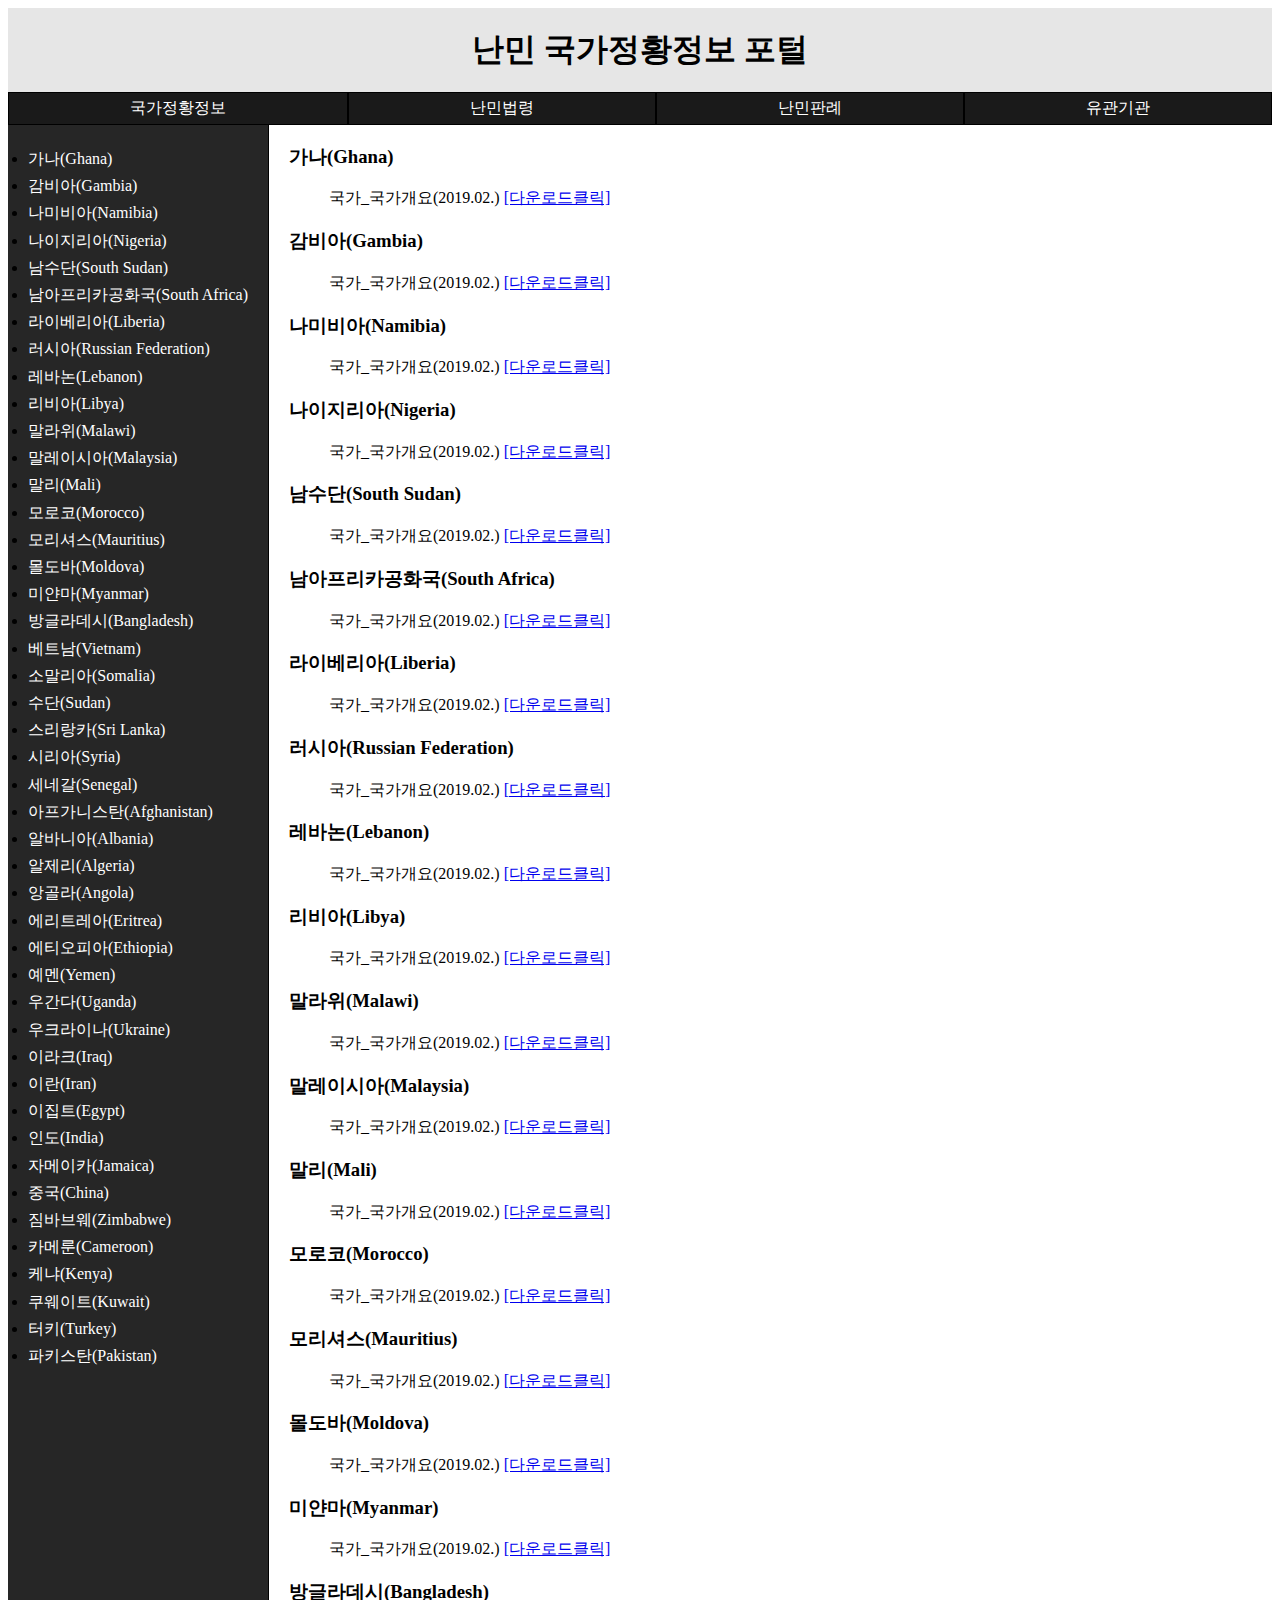
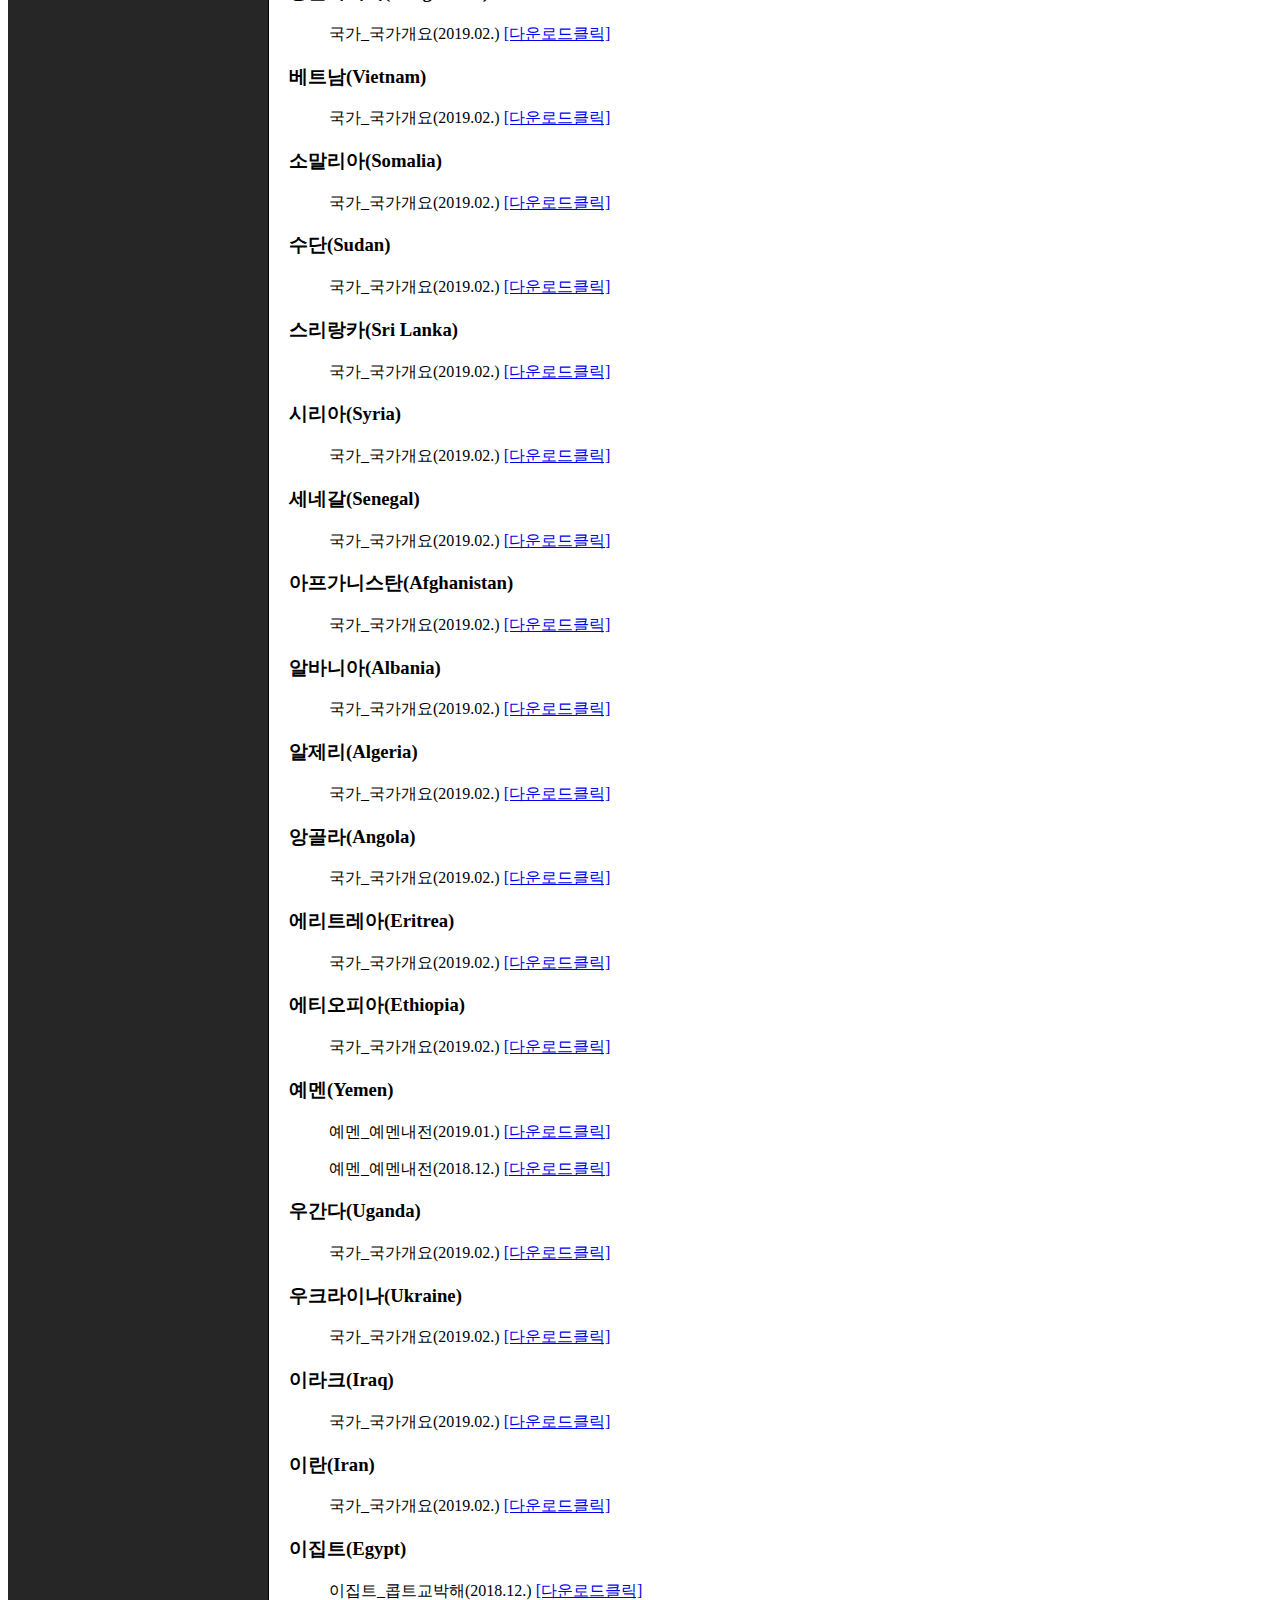
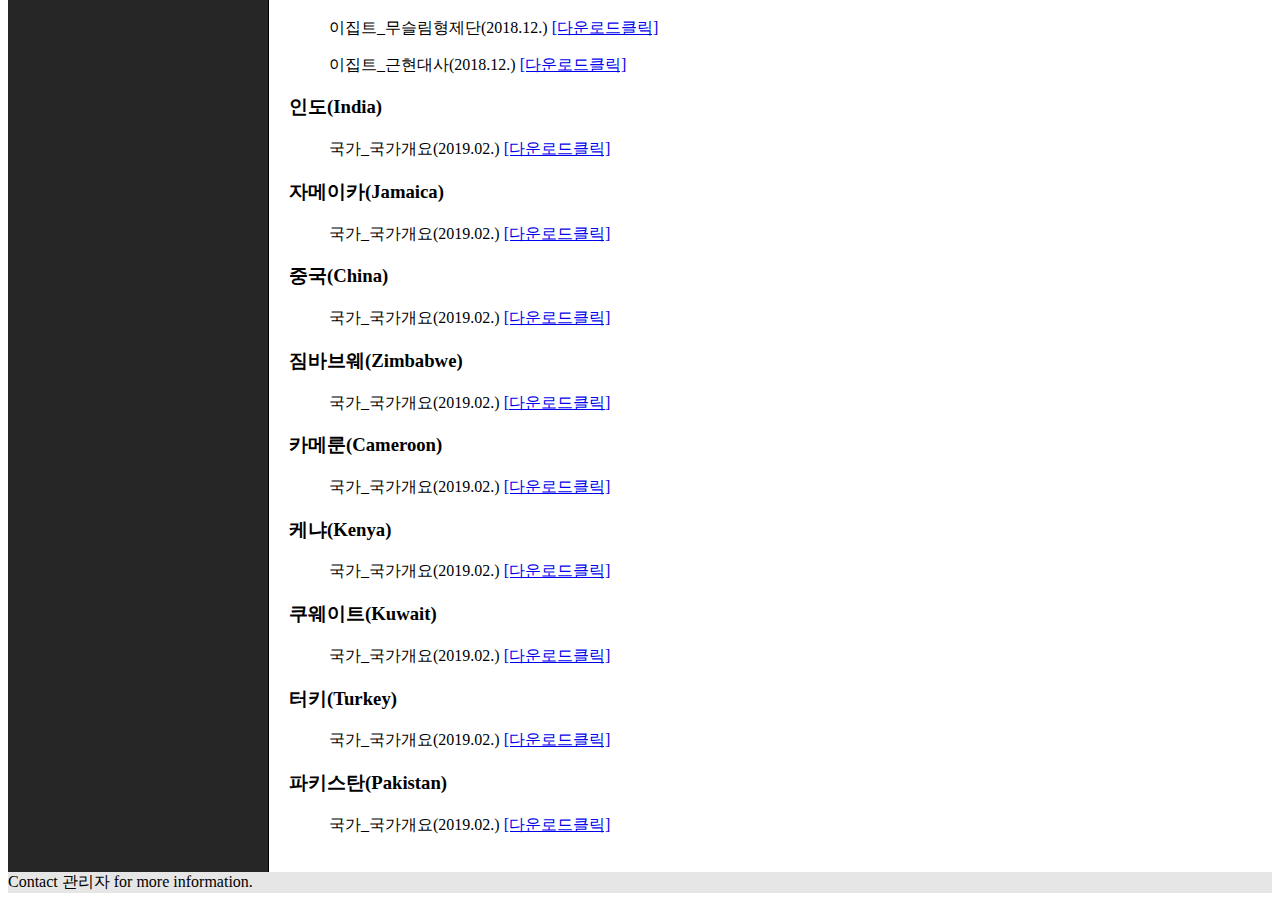
<file: index.html>
<!DOCTYPE html>
<html lang="en" dir="ltr">
  <head>
    <meta charset="utf-8">
    <title>난민 국가정황정보 포털</title>
    <link rel="stylesheet" href="style.css">
    <style>
      .sidebarandcontents {
        display: grid;
        grid-template-columns: auto 1fr;
        margin: 0;
      }

      .sidebar {
        border-right: 1px solid black;
        margin: 0;
        padding: 20px;
        line-height: 1.7em;
        background-color: #262626;
      }

      .sidebar a {
        text-decoration: none;
        color: #ffffff;
      }

      .contents {
        margin: 0;
        padding: 20px;
        padding-top: 0;
      }
    </style>
  </head>

  <body>
    <h1 class="header">난민 국가정황정보 포털</h1>

    <div class="mainnav">
      <div class="mainnav_item"><a href="index.html">국가정황정보</a></div>
      <div class="mainnav_item"><a href="page2.html">난민법령</a></div>
      <div class="mainnav_item"><a href="page3.html">난민판례</a></div>
      <div class="mainnav_item"><a href="page4.html">유관기관</a></div>
    </div>

    <div class="sidebarandcontents">
      <ul class="sidebar">
        <li><a href="#가나">가나(Ghana)</a></li>
        <li><a href="#감비아">감비아(Gambia)</a></li>
        <li><a href="#나미비아">나미비아(Namibia)</a></li>
        <li><a href="#나이지리아">나이지리아(Nigeria)</a></li>
        <li><a href="#남수단">남수단(South Sudan)</a></li>
        <li><a href="#남아프리카공화국">남아프리카공화국(South Africa)</a></li>
        <li><a href="#라이베리아">라이베리아(Liberia)</a></li>
        <li><a href="#러시아">러시아(Russian Federation)</a></li>
        <li><a href="#레바논">레바논(Lebanon)</a></li>
        <li><a href="#리비아">리비아(Libya)</a></li>
        <li><a href="#말라위">말라위(Malawi)</a></li>
        <li><a href="#말레이시아">말레이시아(Malaysia)</a></li>
        <li><a href="#말리">말리(Mali)</a></li>
        <li><a href="#모로코">모로코(Morocco)</a></li>
        <li><a href="#모리셔스">모리셔스(Mauritius)</a></li>
        <li><a href="#몰도바">몰도바(Moldova)</a></li>
        <li><a href="#미얀마">미얀마(Myanmar)</a></li>
        <li><a href="#방글라데시">방글라데시(Bangladesh)</a></li>
        <li><a href="#베트남">베트남(Vietnam)</a></li>
        <li><a href="#소말리아">소말리아(Somalia)</a></li>
        <li><a href="#수단">수단(Sudan)</a></li>
        <li><a href="#스리랑카">스리랑카(Sri Lanka)</a></li>
        <li><a href="#시리아">시리아(Syria)</a></li>
        <li><a href="#세네갈">세네갈(Senegal)</a></li>
        <li><a href="#아프가니스탄">아프가니스탄(Afghanistan)</a></li>
        <li><a href="#알바니아">알바니아(Albania)</a></li>
        <li><a href="#알제리">알제리(Algeria)</a></li>
        <li><a href="#앙골라">앙골라(Angola)</a></li>
        <li><a href="#에리트레아">에리트레아(Eritrea)</a></li>
        <li><a href="#에티오피아">에티오피아(Ethiopia)</a></li>
        <li><a href="#예멘">예멘(Yemen)</a></li>
        <li><a href="#우간다">우간다(Uganda)</a></li>
        <li><a href="#우크라이나">우크라이나(Ukraine)</a></li>
        <li><a href="#이라크">이라크(Iraq)</a></li>
        <li><a href="#이란">이란(Iran)</a></li>
        <li><a href="#이집트">이집트(Egypt)</a></li>
        <li><a href="#인도">인도(India)</a></li>
        <li><a href="#자메이카">자메이카(Jamaica)</a></li>
        <li><a href="#중국">중국(China)</a></li>
        <li><a href="#짐바브웨">짐바브웨(Zimbabwe)</a></li>
        <li><a href="#카메룬">카메룬(Cameroon)</a></li>
        <li><a href="#케냐">케냐(Kenya)</a></li>
        <li><a href="#쿠웨이트">쿠웨이트(Kuwait)</a></li>
        <li><a href="#터키">터키(Turkey)</a></li>
        <li><a href="#파키스탄">파키스탄(Pakistan)</a></li>
      </ul>
      <div class="contents">
        <h3 id="가나">가나(Ghana)</h3>
          <ul>
            <p>국가_국가개요(2019.02.) <a href="coifiles/국가_국개개요(2018.02.).hwp">[다운로드클릭]</a></p>
          </ul>

        <h3 id="감비아">감비아(Gambia)</h3>
          <ul>
            <p>국가_국가개요(2019.02.) <a href="coifiles/국가_국개개요(2018.02.).hwp">[다운로드클릭]</a></p>
          </ul>

        <h3 id="나미비아">나미비아(Namibia)</h3>
          <ul>
            <p>국가_국가개요(2019.02.) <a href="coifiles/국가_국개개요(2018.02.).hwp">[다운로드클릭]</a></p>
          </ul>

        <h3 id="나이지리아">나이지리아(Nigeria)</h3>
          <ul>
            <p>국가_국가개요(2019.02.) <a href="coifiles/국가_국개개요(2018.02.).hwp">[다운로드클릭]</a></p>
          </ul>

        <h3 id="남수단">남수단(South Sudan)</h3>
          <ul>
            <p>국가_국가개요(2019.02.) <a href="coifiles/국가_국개개요(2018.02.).hwp">[다운로드클릭]</a></p>
          </ul>

        <h3 id="남아프리카공화국">남아프리카공화국(South Africa)</h3>
          <ul>
            <p>국가_국가개요(2019.02.) <a href="coifiles/국가_국개개요(2018.02.).hwp">[다운로드클릭]</a></p>
          </ul>

        <h3 id="라이베리아">라이베리아(Liberia)</h3>
          <ul>
            <p>국가_국가개요(2019.02.) <a href="coifiles/국가_국개개요(2018.02.).hwp">[다운로드클릭]</a></p>
          </ul>

        <h3 id="러시아">러시아(Russian Federation)</h3>
          <ul>
            <p>국가_국가개요(2019.02.) <a href="coifiles/국가_국개개요(2018.02.).hwp">[다운로드클릭]</a></p>
          </ul>

        <h3 id="레바논">레바논(Lebanon)</h3>
          <ul>
            <p>국가_국가개요(2019.02.) <a href="coifiles/국가_국개개요(2018.02.).hwp">[다운로드클릭]</a></p>
          </ul>

        <h3 id="리비아">리비아(Libya)</h3>
          <ul>
            <p>국가_국가개요(2019.02.) <a href="coifiles/국가_국개개요(2018.02.).hwp">[다운로드클릭]</a></p>
          </ul>

        <h3 id="말라위">말라위(Malawi)</h3>
          <ul>
            <p>국가_국가개요(2019.02.) <a href="coifiles/국가_국개개요(2018.02.).hwp">[다운로드클릭]</a></p>
          </ul>

        <h3 id="말레이시아">말레이시아(Malaysia)</h3>
          <ul>
            <p>국가_국가개요(2019.02.) <a href="coifiles/국가_국개개요(2018.02.).hwp">[다운로드클릭]</a></p>
          </ul>

        <h3 id="말리">말리(Mali)</h3>
          <ul>
            <p>국가_국가개요(2019.02.) <a href="coifiles/국가_국개개요(2018.02.).hwp">[다운로드클릭]</a></p>
          </ul>

        <h3 id="모로코">모로코(Morocco)</h3>
          <ul>
            <p>국가_국가개요(2019.02.) <a href="coifiles/국가_국개개요(2018.02.).hwp">[다운로드클릭]</a></p>
          </ul>

        <h3 id="모리셔스">모리셔스(Mauritius)</h3>
          <ul>
            <p>국가_국가개요(2019.02.) <a href="coifiles/국가_국개개요(2018.02.).hwp">[다운로드클릭]</a></p>
          </ul>

        <h3 id="몰도바">몰도바(Moldova)</h3>
          <ul>
            <p>국가_국가개요(2019.02.) <a href="coifiles/국가_국개개요(2018.02.).hwp">[다운로드클릭]</a></p>
          </ul>

        <h3 id="미얀마">미얀마(Myanmar)</h3>
          <ul>
            <p>국가_국가개요(2019.02.) <a href="coifiles/국가_국개개요(2018.02.).hwp">[다운로드클릭]</a></p>
          </ul>

        <h3 id="방글라데시">방글라데시(Bangladesh)</h3>
          <ul>
            <p>국가_국가개요(2019.02.) <a href="coifiles/국가_국개개요(2018.02.).hwp">[다운로드클릭]</a></p>
          </ul>

        <h3 id="베트남">베트남(Vietnam)</h3>
          <ul>
            <p>국가_국가개요(2019.02.) <a href="coifiles/국가_국개개요(2018.02.).hwp">[다운로드클릭]</a></p>
          </ul>

        <h3 id="소말리아">소말리아(Somalia)</h3>
          <ul>
            <p>국가_국가개요(2019.02.) <a href="coifiles/국가_국개개요(2018.02.).hwp">[다운로드클릭]</a></p>
          </ul>

        <h3 id="수단">수단(Sudan)</h3>
          <ul>
            <p>국가_국가개요(2019.02.) <a href="coifiles/국가_국개개요(2018.02.).hwp">[다운로드클릭]</a></p>
          </ul>

        <h3 id="스리랑카">스리랑카(Sri Lanka)</h3>
          <ul>
            <p>국가_국가개요(2019.02.) <a href="coifiles/국가_국개개요(2018.02.).hwp">[다운로드클릭]</a></p>
          </ul>

        <h3 id="시리아">시리아(Syria)</h3>
          <ul>
            <p>국가_국가개요(2019.02.) <a href="coifiles/국가_국개개요(2018.02.).hwp">[다운로드클릭]</a></p>
          </ul>

        <h3 id="세네갈">세네갈(Senegal)</h3>
          <ul>
            <p>국가_국가개요(2019.02.) <a href="coifiles/국가_국개개요(2018.02.).hwp">[다운로드클릭]</a></p>
          </ul>

        <h3 id="아프가니스탄">아프가니스탄(Afghanistan)</h3>
          <ul>
            <p>국가_국가개요(2019.02.) <a href="coifiles/국가_국개개요(2018.02.).hwp">[다운로드클릭]</a></p>
          </ul>

        <h3 id="알바니아">알바니아(Albania)</h3>
          <ul>
            <p>국가_국가개요(2019.02.) <a href="coifiles/국가_국개개요(2018.02.).hwp">[다운로드클릭]</a></p>
          </ul>

        <h3 id="알제리">알제리(Algeria)</h3>
          <ul>
            <p>국가_국가개요(2019.02.) <a href="coifiles/국가_국개개요(2018.02.).hwp">[다운로드클릭]</a></p>
          </ul>

        <h3 id="앙골라">앙골라(Angola)</h3>
          <ul>
            <p>국가_국가개요(2019.02.) <a href="coifiles/국가_국개개요(2018.02.).hwp">[다운로드클릭]</a></p>
          </ul>

        <h3 id="에리트리아">에리트레아(Eritrea)</h3>
          <ul>
            <p>국가_국가개요(2019.02.) <a href="coifiles/국가_국개개요(2018.02.).hwp">[다운로드클릭]</a></p>
          </ul>

        <h3 id="에티오피아">에티오피아(Ethiopia)</h3>
          <ul>
            <p>국가_국가개요(2019.02.) <a href="coifiles/국가_국개개요(2018.02.).hwp">[다운로드클릭]</a></p>
          </ul>

        <h3 id="예멘">예멘(Yemen)</h3>
          <ul>
            <p>예멘_예멘내전(2019.01.) <a href="coifiles/">[다운로드클릭]</a></p>
            <p>예멘_예멘내전(2018.12.) <a href="coifiles/예멘_예멘내전(2018.12.).hwp">[다운로드클릭]</a></p>
          </ul>

        <h3 id="우간다">우간다(Uganda)</h3>
          <ul>
            <p>국가_국가개요(2019.02.) <a href="coifiles/국가_국개개요(2018.02.).hwp">[다운로드클릭]</a></p>
          </ul>

        <h3 id="우크라이나">우크라이나(Ukraine)</h3>
          <ul>
            <p>국가_국가개요(2019.02.) <a href="coifiles/국가_국개개요(2018.02.).hwp">[다운로드클릭]</a></p>
          </ul>

        <h3 id="이라크">이라크(Iraq)</h3>
          <ul>
            <p>국가_국가개요(2019.02.) <a href="coifiles/국가_국개개요(2018.02.).hwp">[다운로드클릭]</a></p>
          </ul>

        <h3 id="이란">이란(Iran)</h3>
          <ul>
            <p>국가_국가개요(2019.02.) <a href="coifiles/국가_국개개요(2018.02.).hwp">[다운로드클릭]</a></p>
          </ul>

        <h3 id="이집트">이집트(Egypt)</h3>
          <ul>
            <p>이집트_콥트교박해(2018.12.) <a href="coifiles/이집트_콥트교박해(2018.12.).hwp">[다운로드클릭]</a></p>
            <p>이집트_무슬림형제단(2018.12.) <a href="coifiles/이집트_무슬림형제단(2018.12.).hwp">[다운로드클릭]</a></p>
            <p>이집트_근현대사(2018.12.) <a href="coifiles/이집트_근현대사(2018.12.).hwp">[다운로드클릭]</a></p>
          </ul>

        <h3 id="인도">인도(India)</h3>
          <ul>
            <p>국가_국가개요(2019.02.) <a href="coifiles/국가_국개개요(2018.02.).hwp">[다운로드클릭]</a></p>
          </ul>

        <h3 id="자메이카">자메이카(Jamaica)</h3>
          <ul>
            <p>국가_국가개요(2019.02.) <a href="coifiles/국가_국개개요(2018.02.).hwp">[다운로드클릭]</a></p>
          </ul>

        <h3 id="중국">중국(China)</h3>
          <ul>
            <p>국가_국가개요(2019.02.) <a href="coifiles/국가_국개개요(2018.02.).hwp">[다운로드클릭]</a></p>
          </ul>

        <h3 id="짐바브웨">짐바브웨(Zimbabwe)</h3>
          <ul>
            <p>국가_국가개요(2019.02.) <a href="coifiles/국가_국개개요(2018.02.).hwp">[다운로드클릭]</a></p>
          </ul>

        <h3 id="카메룬">카메룬(Cameroon)</h3>
          <ul>
            <p>국가_국가개요(2019.02.) <a href="coifiles/국가_국개개요(2018.02.).hwp">[다운로드클릭]</a></p>
          </ul>

        <h3 id="케냐">케냐(Kenya)</h3>
          <ul>
            <p>국가_국가개요(2019.02.) <a href="coifiles/국가_국개개요(2018.02.).hwp">[다운로드클릭]</a></p>
          </ul>

        <h3 id="쿠웨이트">쿠웨이트(Kuwait)</h3>
          <ul>
            <p>국가_국가개요(2019.02.) <a href="coifiles/국가_국개개요(2018.02.).hwp">[다운로드클릭]</a></p>
          </ul>

        <h3 id="터키">터키(Turkey)</h3>
          <ul>
            <p>국가_국가개요(2019.02.) <a href="coifiles/국가_국개개요(2018.02.).hwp">[다운로드클릭]</a></p>
          </ul>

        <h3 id="파키스탄">파키스탄(Pakistan)</h3>
          <ul>
            <p>국가_국가개요(2019.02.) <a href="coifiles/국가_국개개요(2018.02.).hwp">[다운로드클릭]</a></p>
          </ul>
      </div>
    </div>

    <div class="footer">
      <p>Contact 관리자 for more information.</p>
    </div>

  </body>
</html>
</file>
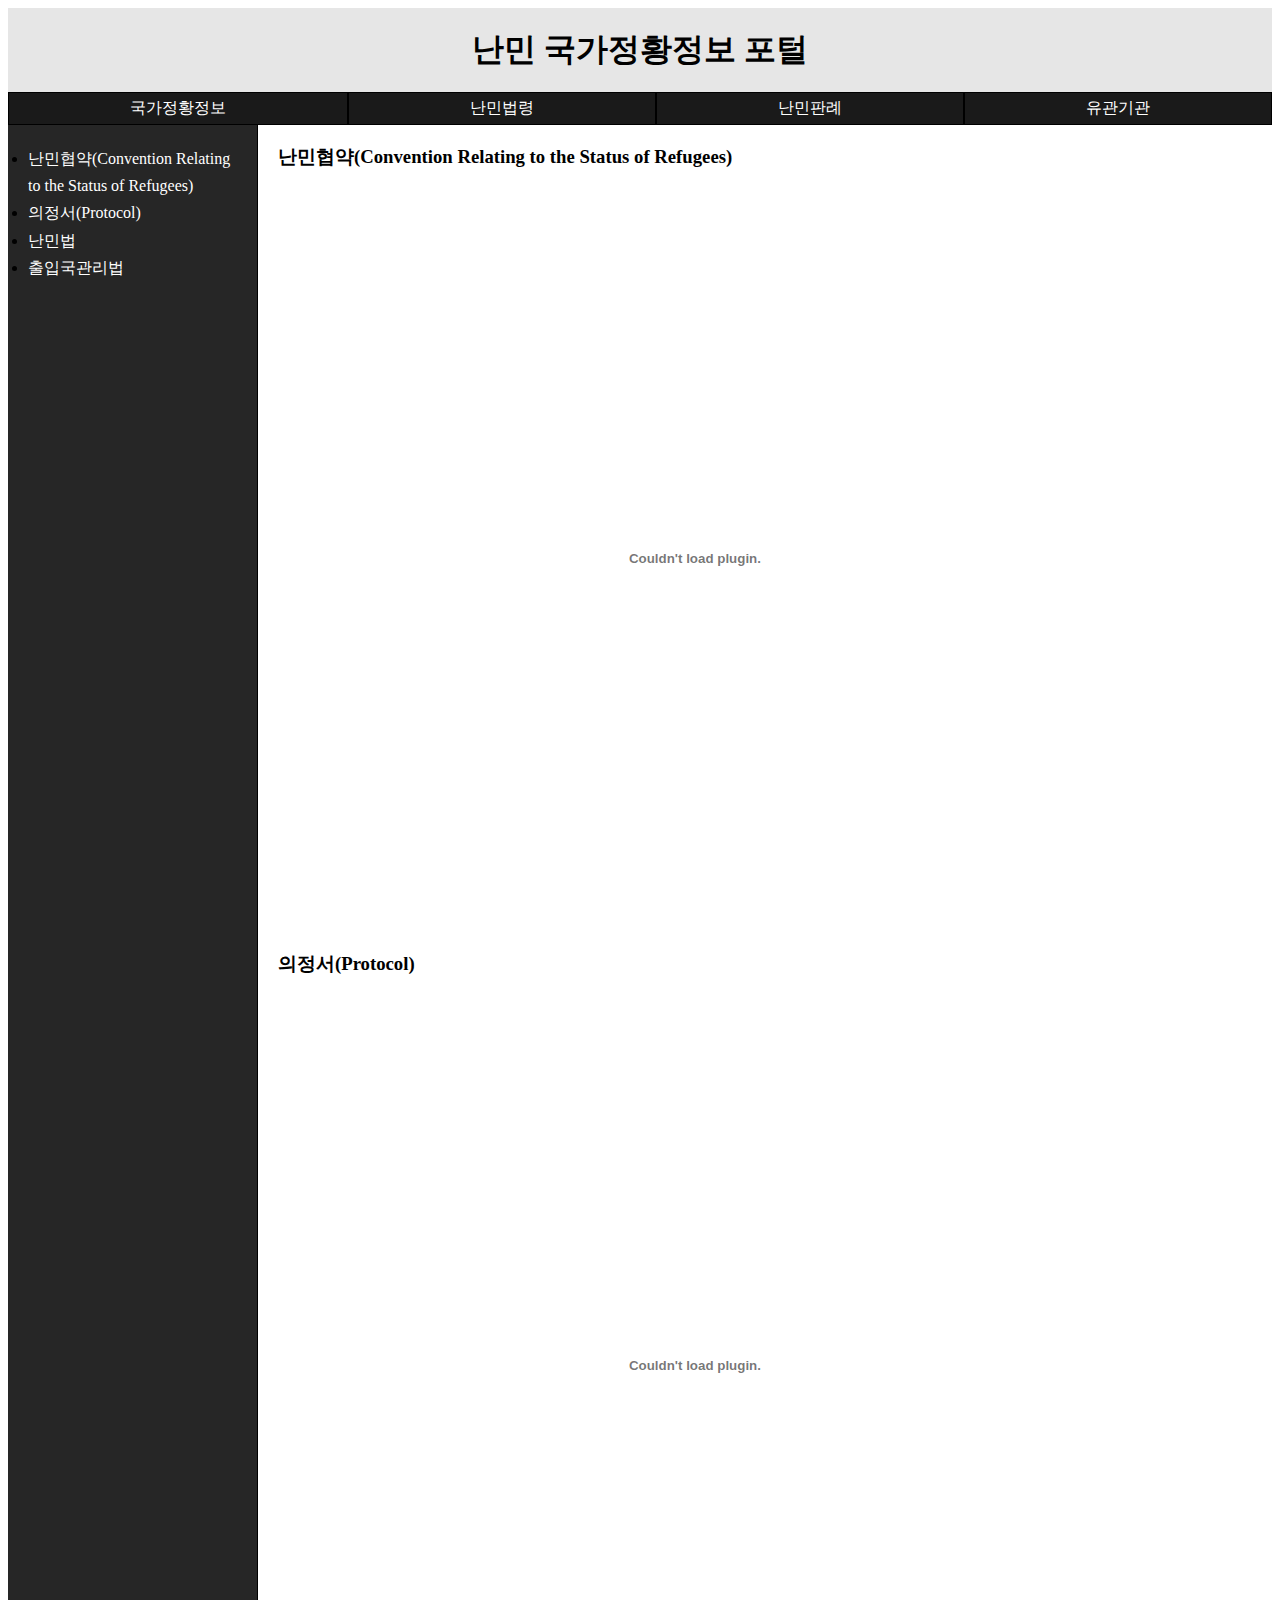
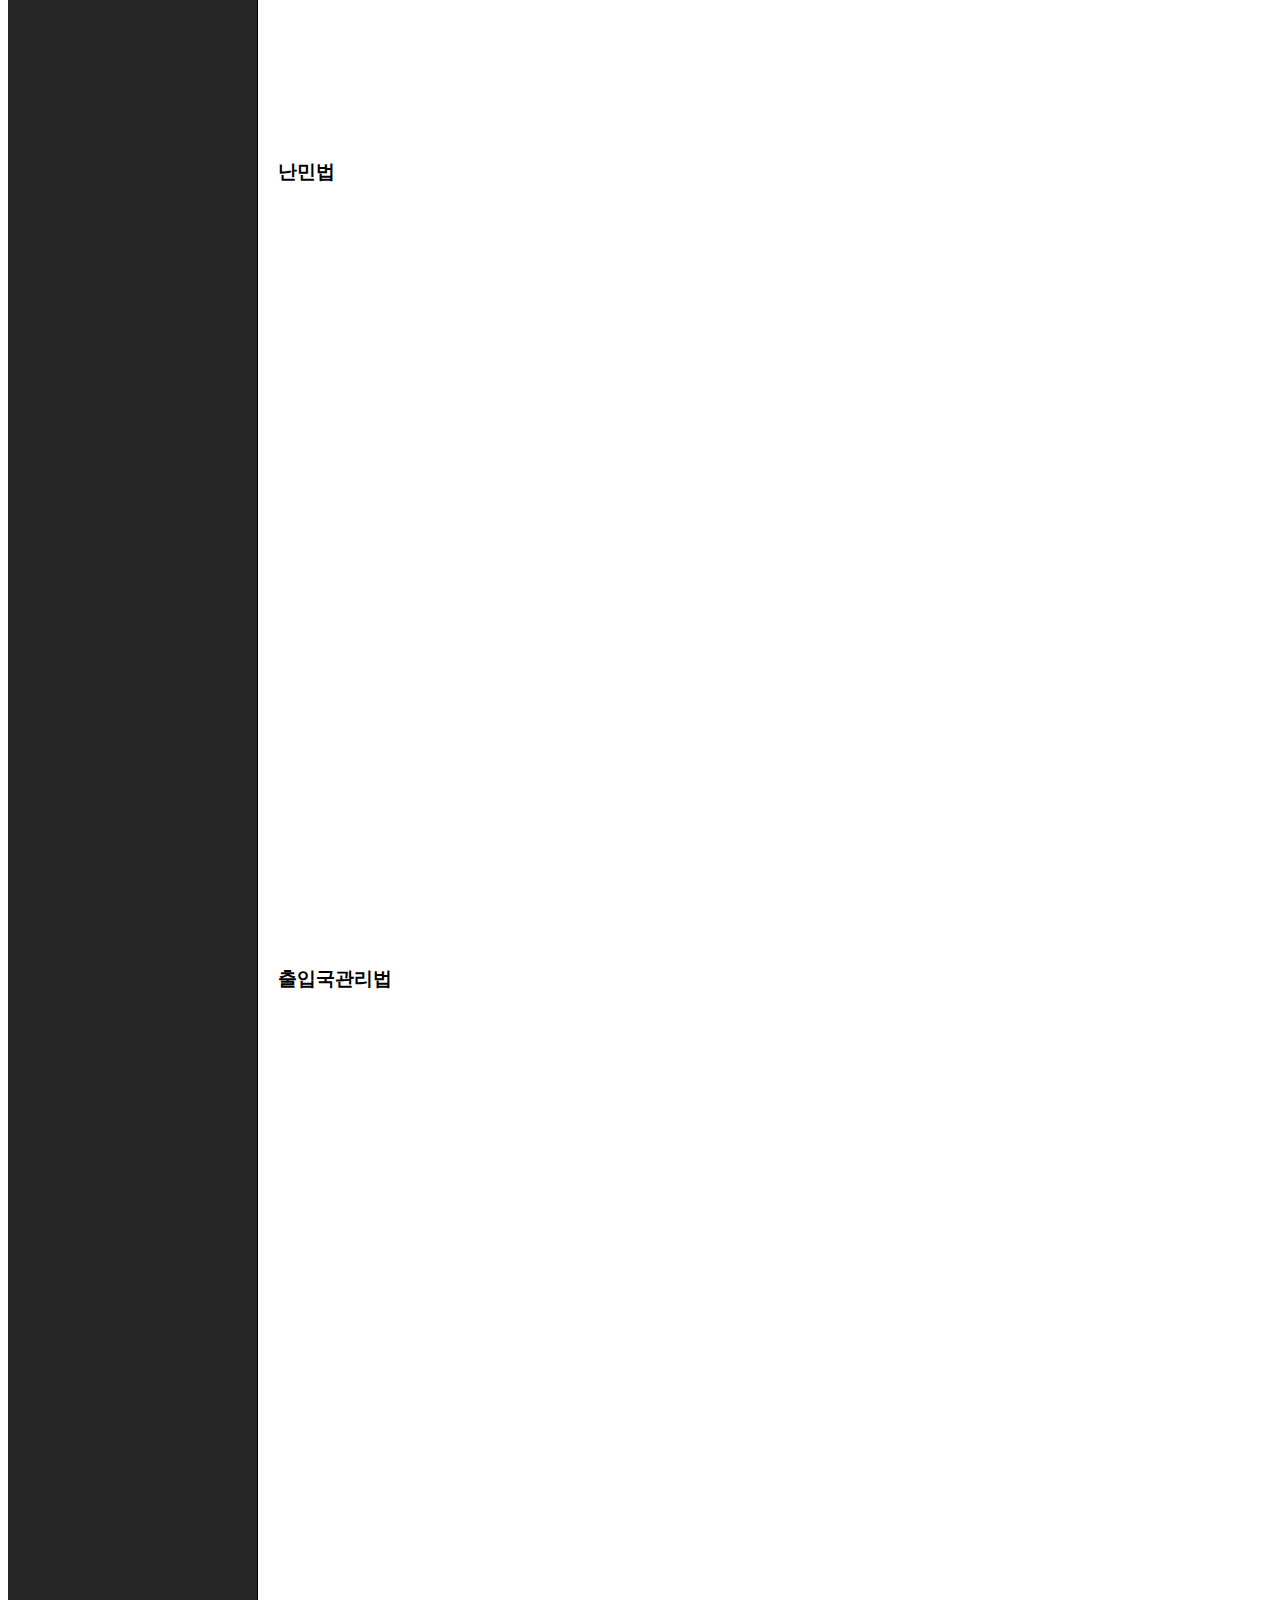
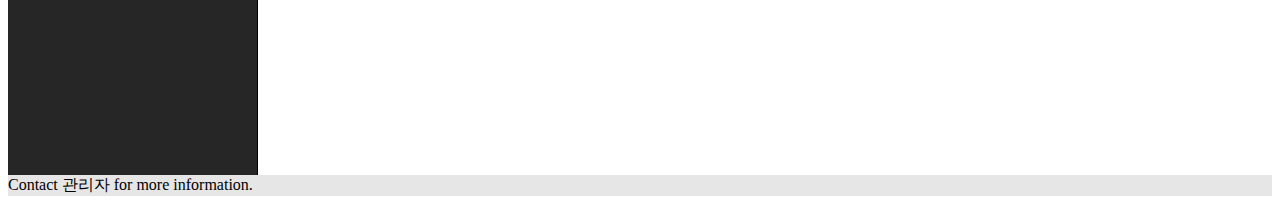
<file: page2.html>
<!DOCTYPE html>
<html lang="en" dir="ltr">
  <head>
    <meta charset="utf-8">
    <title></title>
    <link rel="stylesheet" href="style.css">
    <style media="screen">
      .sidebarandcontents {
        display: grid;
        grid-template-columns: 250px 1fr;
        margin: 0;
      }

      .sidebar {
        border-right: 1px solid black;
        margin: 0;
        padding: 20px;
        line-height: 1.7em;
        background-color: #262626;
      }

      .sidebar a {
        text-decoration: none;
        color: #ffffff;
      }

      .contents {
        margin: 0;
        padding: 20px;
        padding-top: 0;
      }

      .container {padding: 20px;}
    </style>
  </head>
  <body>
    <h1 class="header">난민 국가정황정보 포털</h1>

    <div class="mainnav">
      <div class="mainnav_item"><a href="index.html">국가정황정보</a></div>
      <div class="mainnav_item"><a href="page2.html">난민법령</a></div>
      <div class="mainnav_item"><a href="page3.html">난민판례</a></div>
      <div class="mainnav_item"><a href="page4.html">유관기관</a></div>
    </div>

    <div class="sidebarandcontents">
      <ul class="sidebar">
        <li><a href="#난민협약">난민협약(Convention Relating to the Status of Refugees)</a></li>
        <li><a href="#의정서">의정서(Protocol)</a></li>
        <li><a href="#난민법">난민법</a></li>
        <li><a href="#출입국관리법">출입국관리법</a></li>
      </ul>

      <div class="contents">
        <h3 id="난민협약">난민협약(Convention Relating to the Status of Refugees)</h3>
          <div class="container">
            <embed src="files/testconvention.pdf#toolbar=0" type="application/pdf" width="85%" height="700px">
          </div>

        <h3 id="의정서">의정서(Protocol)</h3>
          <div class="container">
            <embed src="files/testconvention.pdf" type="application/pdf" width="85%" height="700px">
          </div>

        <h3 id="난민법">난민법</h3>
          <div class="container">
            <iframe src="https://law.go.kr/LSW/lsSc.do?tabMenuId=tab18&p1=&subMenu=1&nwYn=1&section=&tabNo=&query=난민법#undefined" frameborder="0" width="85%" height="700px"></iframe>
          </div>

        <h3 id="출입국관리법">출입국관리법</h3>
          <div class="container">
            <iframe src="https://law.go.kr/lsSc.do?tabMenuId=tab18&p1=&subMenu=1&nwYn=1&section=&tabNo=&query=출입국관리법#undefined" frameborder="0" width="85%" height="700px"></iframe>
          </div>
      </div>
    </div>

    <div class="footer">
      <p>Contact 관리자 for more information.</p>
    </div>

  </body>
</html>
</file>
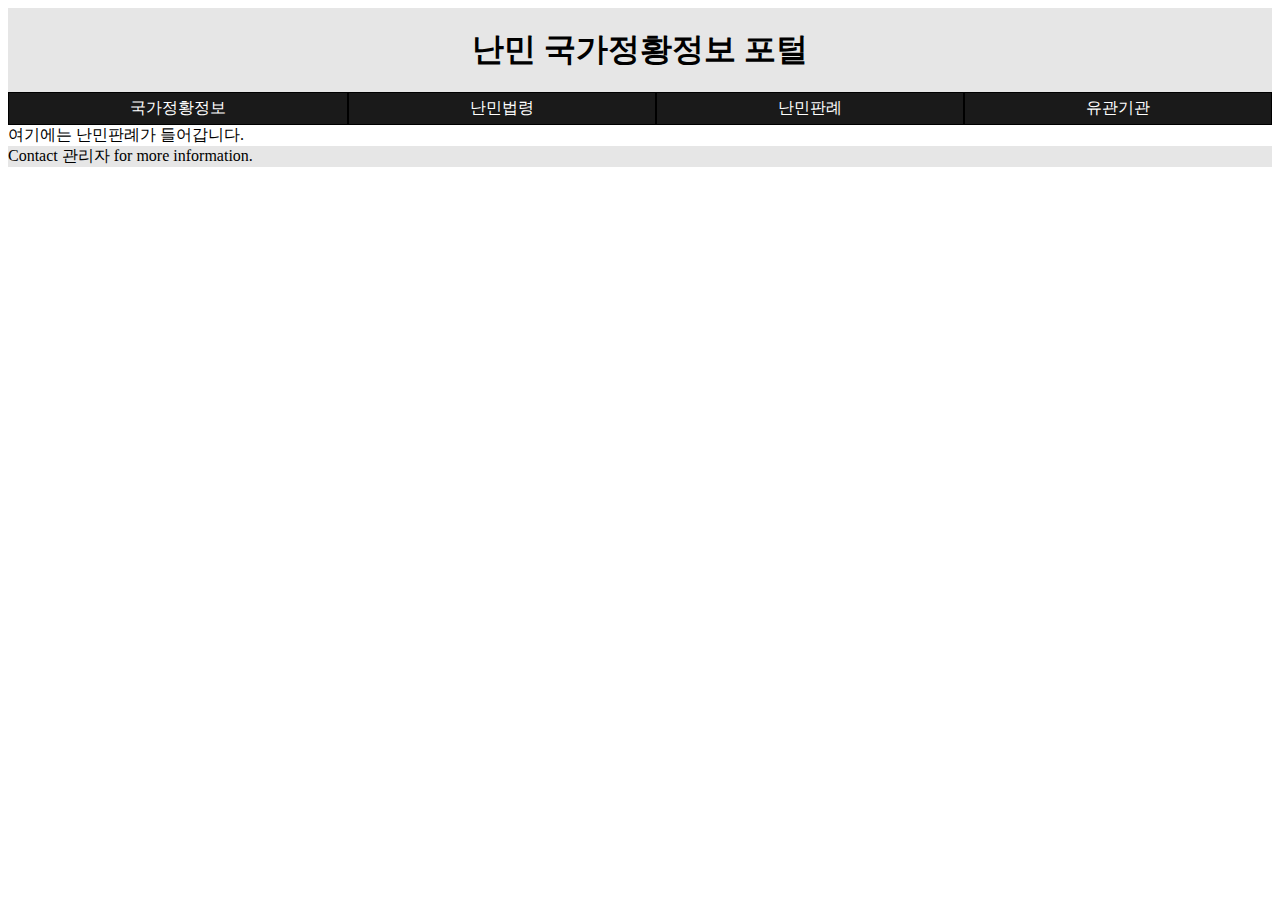
<file: page3.html>
<!DOCTYPE html>
<html lang="en" dir="ltr">
  <head>
    <meta charset="utf-8">
    <title></title>
    <link rel="stylesheet" href="style.css">
    <style media="screen">

    </style>
  </head>
  <body>
    <h1 class="header">난민 국가정황정보 포털</h1>

    <div class="mainnav">
      <div class="mainnav_item"><a href="index.html">국가정황정보</a></div>
      <div class="mainnav_item"><a href="page2.html">난민법령</a></div>
      <div class="mainnav_item"><a href="page3.html">난민판례</a></div>
      <div class="mainnav_item"><a href="page4.html">유관기관</a></div>
    </div>

    <div class="">
      여기에는 난민판례가 들어갑니다.
    </div>

    <div class="footer">
      <p>Contact 관리자 for more information.</p>
    </div>

  </body>
</html>
</file>
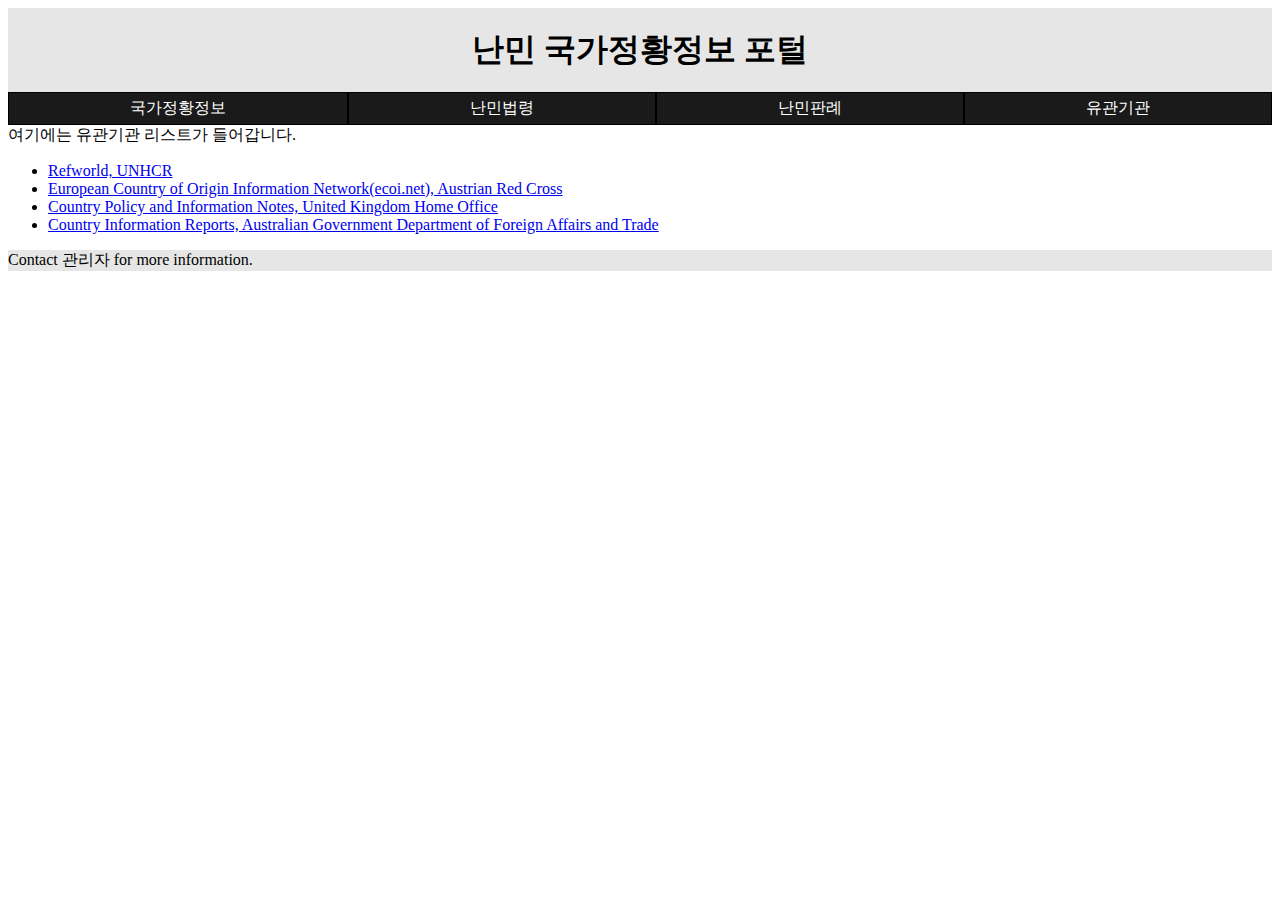
<file: page4.html>
<!DOCTYPE html>
<html lang="en" dir="ltr">
  <head>
    <meta charset="utf-8">
    <title></title>
    <link rel="stylesheet" href="style.css">
    <style media="screen">

    </style>
  </head>
  <body>
    <h1 class="header">난민 국가정황정보 포털</h1>

    <div class="mainnav">
      <div class="mainnav_item"><a href="index.html">국가정황정보</a></div>
      <div class="mainnav_item"><a href="page2.html">난민법령</a></div>
      <div class="mainnav_item"><a href="page3.html">난민판례</a></div>
      <div class="mainnav_item"><a href="page4.html">유관기관</a></div>
    </div>

    <div class="">
      여기에는 유관기관 리스트가 들어갑니다.

      <ul>
        <li><a href="https://www.refworld.org/cgi-bin/texis/vtx/rwmain">Refworld, UNHCR</a></li>
        <li><a href="https://www.ecoi.net/">European Country of Origin Information Network(ecoi.net), Austrian Red Cross</a></li>
        <li><a href="https://www.gov.uk/government/collections/country-policy-and-information-notes">Country Policy and Information Notes, United Kingdom Home Office</a></li>
        <li><a href="https://dfat.gov.au/about-us/publications/Pages/country-information-reports.aspx">Country Information Reports, Australian Government Department of Foreign Affairs and Trade</a></li>
      </ul>

    </div>

    <div class="footer">
      <p>Contact 관리자 for more information.</p>
    </div>

  </body>
</html>
</file>
<file: style.css>
.header {
  display: block;
  background-color: #e6e6e6;
  text-align: center;
  margin: 0;
  padding: 20px;
}

.mainnav {
  position: relative;
  display: grid;
  grid-template-columns: auto auto auto auto;
  background-color: #1a1a1a;
}
.mainnav a {
  color: #ffffff;
  text-decoration: none;
  display: block;
}
.mainnav_item {
  border: 1px solid #000000;
  text-align: center;
  padding: 5px;
}

.footer {
  margin: 0;
  padding: 0;
  background-color: #e6e6e6;
}
.footer p {
  margin: 0;
}

a:hover {
  background-color: #ffccff;
}
</file>
